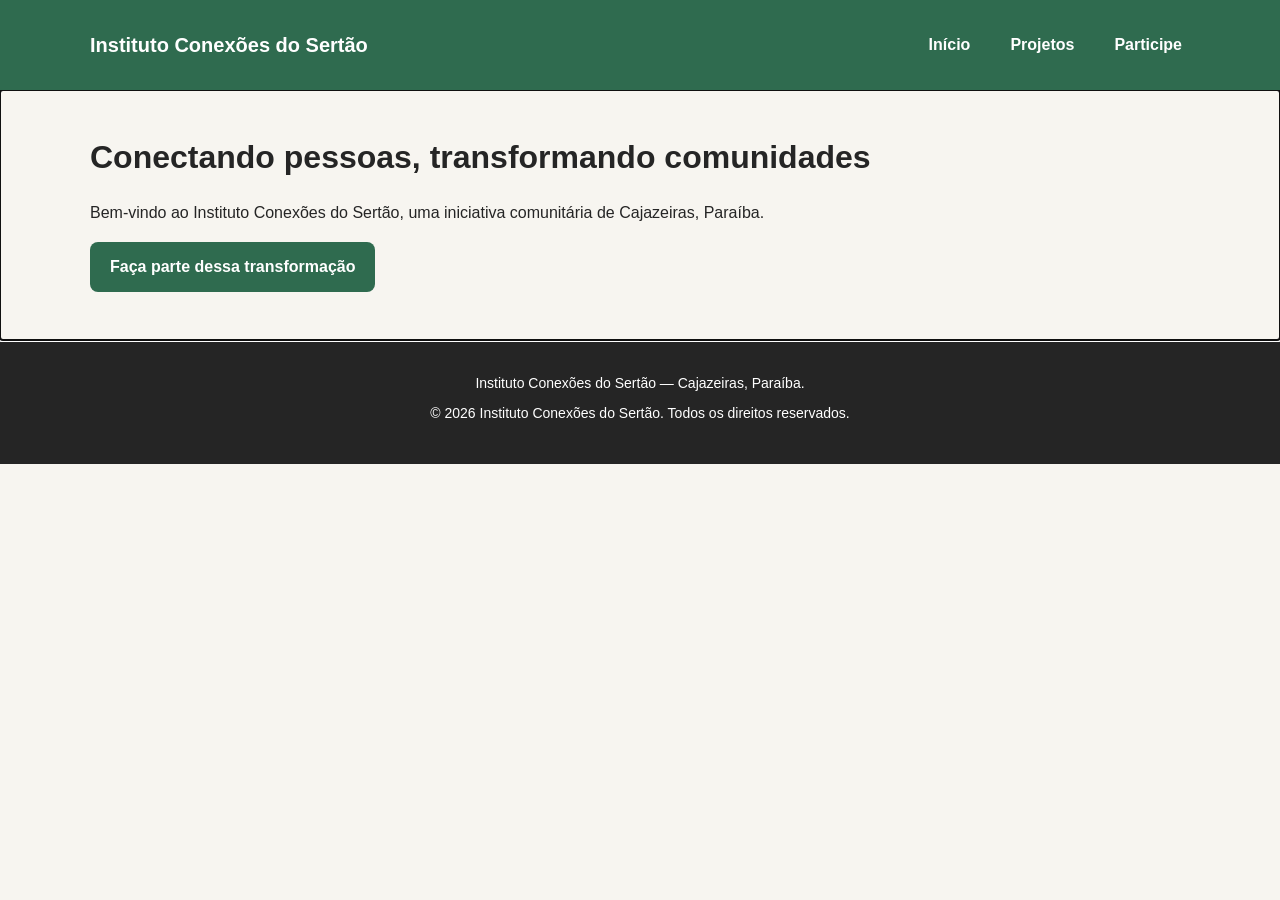
<file: index.html>
<!DOCTYPE html>
<html lang="pt-BR">
<head>
    <meta charset="UTF-8">
    <meta name="viewport" content="width=device-width, initial-scale=1.0">
    <title>Instituto Conexões do Sertão</title>
    <link rel="stylesheet" href="./css/style.css">
    <script type="module" src="./js/main.js"></script>
</head>

<body>
    <header class="cabecalho">
        <div class="container cabecalho-conteudo">

            <h1 class="logo">
                <a href="#/inicio">Instituto Conexões do Sertão</a>
            </h1>

            <nav class="navegacao-desktop"
                 aria-label="Navegação principal">

                <a href="#/inicio">Início</a>

                <div class="dropdown">
                    <a href="#/projetos">Projetos</a>

                    <div class="dropdown-menu">
                        <a href="#/projetos/coleta">Coleta Seletiva</a>
                        <a href="#/projetos/cultura">Cultura e Memória</a>
                        <a href="#/projetos/conexoes">Conexões Comunitárias</a>
                    </div>
                </div>

                <a href="#/cadastro">Participe</a>
            </nav>

            <details class="menu-mobile">
                <summary aria-label="Abrir menu de navegação">
                    <span class="icone-menu" aria-hidden="true">☰</span>
                    <span class="texto-menu">Menu</span>
                </summary>

                <nav aria-label="Navegação mobile">
                    <a href="#/inicio">Início</a>
                    <a href="#/projetos">Projetos</a>
                    <a href="#/cadastro">Participe</a>
                </nav>
            </details>

        </div>
    </header>

    <main id="conteudo" tabindex="-1">
        <div class="container">
            <p>Carregando conteúdo...</p>
        </div>
    </main>

    <footer class="rodape">
        <div class="container">
            <p>Instituto Conexões do Sertão — Cajazeiras, Paraíba.</p>
            <p>© 2026 Instituto Conexões do Sertão.
               Todos os direitos reservados.</p>
        </div>
    </footer>
</body>
</html>
</file>
<file: css/style.css>
/* =========================================================
   INSTITUTO CONEXÕES DO SERTÃO
   Experiência Prática III - JavaScript / SPA (base CSS da EP II)
   ========================================================= */


/* =========================================================
   1. DESIGN SYSTEM
   ========================================================= */

:root {
    /* Cores */
    --cor-primaria: #2F6B4F;
    --cor-primaria-escura: #1F4D38;
    --cor-secundaria: #93451F; /* Terracota escuro: texto branco AA */
    --cor-secundaria-clara: #F4C5A7; /* Destaque em fundo verde */
    --cor-fundo: #F7F5F0;
    --cor-superficie: #FFFFFF;
    --cor-texto: #252525;
    --cor-texto-secundario: #5C5C5C;

    /* Pares de cores padrão para leitura (WCAG AA, texto normal >= 4.5:1):
       #252525 sobre #FFFFFF ou #F7F5F0: texto principal;
       #5C5C5C sobre #FFFFFF ou #F7F5F0: texto secundário;
       #FFFFFF sobre #2F6B4F ou #1F4D38: cabeçalho e botão primário;
       #FFFFFF sobre #93451F: botão secundário;
       Evitar branco sobre o antigo terracota #C96F3B em texto pequeno.
       Não utilizar as cores de status isoladamente para transmitir informação. */

    /* Cores auxiliares */
    --cor-sucesso: #287A4B;
    --cor-erro: #B42318;
    --cor-info: #245B78;
    --cor-borda: #D8D4CC;

    /* Tipografia */
    --fonte-xs: 0.875rem;
    --fonte-sm: 1rem;
    --fonte-md: 1.25rem;
    --fonte-lg: 2rem;
    --fonte-xl: 3rem;

    /* Espaçamentos */
    --espaco-xs: 0.5rem;
    --espaco-sm: 1rem;
    --espaco-md: 1.5rem;
    --espaco-lg: 2rem;
    --espaco-xl: 3rem;

    /* Outros padrões */
    --raio: 12px;
    --sombra: 0 4px 14px rgba(0, 0, 0, 0.08);
    --transicao: 0.25s ease;
}


/* =========================================================
   2. CONFIGURAÇÕES GLOBAIS
   ========================================================= */

* {
    box-sizing: border-box;
    margin: 0;
    padding: 0;
}

html {
    scroll-behavior: smooth;
}

body {
    font-family: Arial, Helvetica, sans-serif;
    font-size: var(--fonte-sm);
    line-height: 1.6;
    color: var(--cor-texto);
    background-color: var(--cor-fundo);
}

img {
    max-width: 100%;
    height: auto;
    display: block;
}

a {
    color: inherit;
}

h1,
h2,
h3 {
    line-height: 1.2;
}

h1 {
    font-size: var(--fonte-lg);
}

h2 {
    font-size: var(--fonte-lg);
    margin-bottom: var(--espaco-md);
}

h3 {
    font-size: var(--fonte-md);
    margin-bottom: var(--espaco-sm);
}

p {
    margin-bottom: var(--espaco-sm);
}


/* =========================================================
   3. CONTAINER E GRID DE 12 COLUNAS
   ========================================================= */

.container {
    width: 90%;
    max-width: 1200px;
    margin: 0 auto;
}

.grid {
    display: grid;
    grid-template-columns: repeat(12, 1fr);
    gap: var(--espaco-md);
}

.col-4 {
    grid-column: span 4;
}

.col-6 {
    grid-column: span 6;
}


/* =========================================================
   4. CABEÇALHO E NAVEGAÇÃO
   ========================================================= */

.cabecalho {
    background-color: var(--cor-primaria);
    color: var(--cor-superficie);
    position: relative;
    z-index: 100;
}

.cabecalho-conteudo {
    display: flex;
    justify-content: space-between;
    align-items: center;
    gap: var(--espaco-md);
    min-height: 90px;
}

.logo {
    font-size: var(--fonte-md);
}

.logo a {
    color: var(--cor-superficie);
    text-decoration: none;
}

.navegacao-desktop {
    display: flex;
    align-items: center;
    gap: var(--espaco-md);
}

.navegacao-desktop > a,
.dropdown > a {
    color: var(--cor-superficie);
    text-decoration: none;
    font-weight: bold;
    padding: var(--espaco-xs);
    transition:
        background-color var(--transicao),
        color var(--transicao);
}

.navegacao-desktop > a:hover,
.dropdown > a:hover {
    color: var(--cor-secundaria-clara);
}


/* =========================================================
   5. DROPDOWN
   ========================================================= */

.dropdown {
    position: relative;
}

.dropdown-menu {
    display: none;
    position: absolute;
    top: 100%;
    left: 0;
    min-width: 230px;
    background-color: var(--cor-superficie);
    border-radius: var(--raio);
    box-shadow: var(--sombra);
    padding: var(--espaco-xs);
}

.dropdown-menu a {
    display: block;
    padding: var(--espaco-sm);
    color: var(--cor-texto);
    text-decoration: none;
    border-radius: 8px;
    transition: background-color var(--transicao);
}

.dropdown-menu a:hover,
.dropdown-menu a:focus-visible {
    background-color: var(--cor-fundo);
}

.dropdown:hover .dropdown-menu,
.dropdown:focus-within .dropdown-menu {
    display: block;
}


/* =========================================================
   6. MENU MOBILE
   ========================================================= */

.menu-mobile {
    display: none;
    position: relative;
}

.menu-mobile summary {
    cursor: pointer;
    list-style: none;
    font-weight: bold;
}

.menu-mobile summary::-webkit-details-marker {
    display: none;
}

.icone-menu {
    font-size: var(--fonte-md);
    margin-right: var(--espaco-xs);
}

.menu-mobile nav {
    position: absolute;
    right: 0;
    top: calc(100% + 10px);
    min-width: 210px;
    background-color: var(--cor-superficie);
    border-radius: var(--raio);
    box-shadow: var(--sombra);
    padding: var(--espaco-sm);
}

.menu-mobile nav a {
    display: block;
    color: var(--cor-texto);
    text-decoration: none;
    padding: var(--espaco-sm);
    border-radius: 8px;
}

.menu-mobile nav a:hover,
.menu-mobile nav a:focus-visible {
    background-color: var(--cor-fundo);
}


/* =========================================================
   7. SEÇÕES
   ========================================================= */

.secao {
    padding: var(--espaco-xl) 0;
}

.secao-destaque {
    background-color: #ECE9E1;
}

.hero {
    padding: var(--espaco-xl) 0;
    background-color: var(--cor-superficie);
}

.hero-grid {
    display: grid;
    grid-template-columns: repeat(12, 1fr);
    gap: var(--espaco-xl);
    align-items: center;
}

.hero-conteudo {
    grid-column: span 6;
}

.hero-imagem {
    grid-column: span 6;
}

.hero-conteudo h2 {
    font-size: var(--fonte-xl);
    color: var(--cor-primaria-escura);
}

.hero-imagem img {
    width: 100%;
    border-radius: var(--raio);
    box-shadow: var(--sombra);
}


/* =========================================================
   8. CARDS
   ========================================================= */

.card {
    background-color: var(--cor-superficie);
    padding: var(--espaco-lg);
    border-radius: var(--raio);
    border: 1px solid var(--cor-borda);
    box-shadow: var(--sombra);
    transition:
        transform var(--transicao),
        box-shadow var(--transicao);
}

.card:hover {
    transform: translateY(-4px);
    box-shadow: 0 8px 20px rgba(0, 0, 0, 0.12);
}

.projeto-card {
    display: flex;
    flex-direction: column;
    align-items: flex-start;
}

.projeto-card p {
    flex-grow: 1;
}


/* =========================================================
   9. BOTÕES
   ========================================================= */

.botao {
    display: inline-block;
    border: none;
    border-radius: 8px;
    padding: 0.75rem 1.25rem;
    background-color: var(--cor-primaria);
    color: var(--cor-superficie);
    font: inherit;
    font-weight: bold;
    text-decoration: none;
    cursor: pointer;

    transition:
        background-color var(--transicao),
        box-shadow var(--transicao),
        transform var(--transicao),
        opacity var(--transicao);
}

.botao:hover {
    background-color: var(--cor-primaria-escura);
    box-shadow: var(--sombra);
}

.botao:focus-visible {
    outline: 3px solid var(--cor-secundaria);
    outline-offset: 3px;
}

.botao:active {
    transform: scale(0.98);
}

.botao:disabled {
    opacity: 0.5;
    cursor: not-allowed;
    box-shadow: none;
}

.botao-secundario {
    background-color: var(--cor-secundaria);
}

.botao-secundario:hover {
    background-color: #743515;
}

.botao-neutro {
    background-color: var(--cor-texto-secundario);
}

.botao-neutro:hover {
    background-color: var(--cor-texto);
}


/* =========================================================
   10. BADGES
   ========================================================= */

.badge {
    display: inline-block;
    padding: 0.3rem 0.7rem;
    margin-bottom: var(--espaco-sm);
    border-radius: 999px;
    font-size: var(--fonte-xs);
    font-weight: bold;
}

.badge-verde {
    background-color: #DDEDE4;
    color: var(--cor-primaria-escura);
}

.badge-terra {
    background-color: #F5DFD2;
    color: #713718;
}

.badge-neutro {
    background-color: #E8E8E8;
    color: var(--cor-texto);
}


/* =========================================================
   11. ALERTAS
   ========================================================= */

.alerta {
    padding: var(--espaco-md);
    margin-top: var(--espaco-md);
    border-radius: var(--raio);
    border-left: 5px solid;
}

.alerta-info {
    background-color: #E8F2F7;
    color: #173E53;
    border-color: var(--cor-info);
}


/* =========================================================
   12. TOAST
   ========================================================= */

.toast {
    display: flex;
    align-items: flex-start;
    gap: var(--espaco-sm);

    position: fixed;
    right: var(--espaco-lg);
    bottom: var(--espaco-lg);

    max-width: 360px;
    padding: var(--espaco-md);

    background-color: var(--cor-primaria-escura);
    color: var(--cor-superficie);

    border-radius: var(--raio);
    box-shadow: 0 8px 24px rgba(0, 0, 0, 0.22);

    z-index: 200;
}

.toast p {
    margin: 0;
    font-size: var(--fonte-xs);
}

.toast-icone {
    font-size: var(--fonte-md);
    font-weight: bold;
}


/* =========================================================
   13. CTA
   ========================================================= */

.cta {
    background-color: var(--cor-primaria-escura);
    color: var(--cor-superficie);
    padding: var(--espaco-xl) 0;
}

.cta-conteudo {
    display: flex;
    flex-direction: column;
    align-items: center;
    justify-content: center;
    text-align: center;
}

.cta-conteudo p {
    max-width: 700px;
}


/* =========================================================
   14. CONTATO
   ========================================================= */

.contato {
    font-style: normal;
}


/* =========================================================
   15. FORMULÁRIO
   ========================================================= */

.formulario-container {
    max-width: 900px;
}

.formulario-introducao {
    margin-bottom: var(--espaco-lg);
}

.formulario {
    background-color: var(--cor-superficie);
    padding: var(--espaco-lg);
    border-radius: var(--raio);
    box-shadow: var(--sombra);
}

fieldset {
    border: 1px solid var(--cor-borda);
    border-radius: var(--raio);
    padding: var(--espaco-md);
    margin-bottom: var(--espaco-lg);
}

legend {
    padding: 0 var(--espaco-xs);
    color: var(--cor-primaria-escura);
    font-size: var(--fonte-md);
    font-weight: bold;
}

.form-grid {
    display: grid;
    grid-template-columns: repeat(2, 1fr);
    gap: var(--espaco-md);
}

.campo {
    display: flex;
    flex-direction: column;
    gap: var(--espaco-xs);
}

.campo-completo {
    grid-column: 1 / -1;
}

label {
    font-weight: bold;
}

input,
select,
textarea {
    width: 100%;
    padding: 0.75rem;
    border: 2px solid var(--cor-borda);
    border-radius: 8px;
    background-color: var(--cor-superficie);
    color: var(--cor-texto);
    font: inherit;

    transition:
        border-color var(--transicao),
        box-shadow var(--transicao),
        background-color var(--transicao);
}

textarea {
    resize: vertical;
}

input:focus,
select:focus,
textarea:focus {
    border-color: var(--cor-primaria);
    outline: none;
    box-shadow: 0 0 0 3px rgba(47, 107, 79, 0.15);
}


/* =========================================================
   16. VALIDAÇÃO VISUAL
   ========================================================= */

input:not([type="checkbox"]):valid:not(:placeholder-shown),
textarea:valid:not(:placeholder-shown) {
    border-color: var(--cor-sucesso);
}

input:not([type="checkbox"]):invalid:not(:placeholder-shown),
textarea:invalid:not(:placeholder-shown) {
    border-color: var(--cor-erro);
    background-color: #FFF8F7;
}

select:valid {
    border-color: var(--cor-sucesso);
}

.termos {
    display: flex;
    align-items: flex-start;
    gap: var(--espaco-sm);
    margin-bottom: var(--espaco-lg);
}

.termos input {
    width: auto;
    margin-top: 0.35rem;
}

.acoes-formulario {
    display: flex;
    align-items: center;
    gap: var(--espaco-sm);
    flex-wrap: wrap;
}


/* =========================================================
   17. RODAPÉ
   ========================================================= */

.rodape {
    padding: var(--espaco-lg) 0;
    background-color: var(--cor-texto);
    color: var(--cor-superficie);
    text-align: center;
    font-size: var(--fonte-xs);
}

.rodape p {
    margin-bottom: var(--espaco-xs);
}


/* =========================================================
   18. ACESSIBILIDADE - FOCO DOS LINKS
   ========================================================= */

a:focus-visible,
summary:focus-visible {
    outline: 3px solid var(--cor-secundaria);
    outline-offset: 4px;
}


/* =========================================================
   19. BREAKPOINT 1
   CELULARES PEQUENOS - até 479px
   ========================================================= */

@media (max-width: 479px) {

    .container {
        width: 92%;
    }

    .navegacao-desktop {
        display: none;
    }

    .menu-mobile {
        display: block;
    }

    .cabecalho-conteudo {
        min-height: 75px;
    }

    .logo {
        font-size: var(--fonte-sm);
        max-width: 210px;
    }

    .texto-menu {
        display: none;
    }

    .hero {
        padding: var(--espaco-lg) 0;
    }

    .hero-conteudo,
    .hero-imagem {
        grid-column: 1 / -1;
    }

    .hero-conteudo h2 {
        font-size: var(--fonte-lg);
    }

    /* Celular pequeno: cards 12/12 (uma coluna). */
    /* Cards institucionais e de projetos: 12/12, uma coluna. */
    .col-4,
    .col-6 {
        grid-column: 1 / -1;
    }

    .form-grid {
        grid-template-columns: 1fr;
    }

    .campo-completo {
        grid-column: auto;
    }

    .formulario {
        padding: var(--espaco-sm);
    }

    .toast {
        position: static;
        max-width: none;
        margin: var(--espaco-md);
    }

    .acoes-formulario {
        flex-direction: column;
        align-items: stretch;
    }

    .acoes-formulario .botao {
        width: 100%;
    }
}


/* =========================================================
   20. BREAKPOINT 2
   CELULARES MAIORES - 480px a 767px
   ========================================================= */

@media (min-width: 480px) and (max-width: 767px) {

    .navegacao-desktop {
        display: none;
    }

    .menu-mobile {
        display: block;
    }

    .hero-conteudo,
    .hero-imagem {
        grid-column: 1 / -1;
    }

    .hero-conteudo h2 {
        font-size: 2.4rem;
    }

    /* Cards institucionais e de projetos: 12/12, uma coluna. */
    .col-4,
    .col-6 {
        grid-column: 1 / -1;
    }

    .form-grid {
        grid-template-columns: 1fr;
    }

    .campo-completo {
        grid-column: auto;
    }

    .toast {
        right: var(--espaco-sm);
        bottom: var(--espaco-sm);
        max-width: 320px;
    }
}


/* =========================================================
   21. BREAKPOINT 3
   TABLETS - 768px a 1023px
   ========================================================= */

@media (min-width: 768px) and (max-width: 1023px) {

    .container {
        width: 92%;
    }

    .navegacao-desktop {
        gap: var(--espaco-sm);
    }

    .hero-conteudo {
        grid-column: span 7;
    }

    .hero-imagem {
        grid-column: span 5;
    }

    /* Tablet: dois cards 6/12; último card 12/12. */
    .cards-institucionais .col-4,
    .projetos-grid .col-4 {
        grid-column: span 6;
    }

    .cards-institucionais .col-4:last-child,
    .projetos-grid .col-4:last-child {
        grid-column: span 12;
    }
}


/* =========================================================
   22. BREAKPOINT 4
   DESKTOPS - 1024px a 1439px
   ========================================================= */

@media (min-width: 1024px) and (max-width: 1439px) {

    .container {
        max-width: 1100px;
    }

    .hero-conteudo,
    .hero-imagem {
        grid-column: span 6;
    }

    /* Desktop: três cards 4/12. */
    .projetos-grid .col-4,
    .cards-institucionais .col-4 {
        grid-column: span 4;
    }
}


/* =========================================================
   23. BREAKPOINT 5
   TELAS GRANDES - 1440px ou mais
   ========================================================= */

@media (min-width: 1440px) {

    .container {
        max-width: 1280px;
    }

    .hero {
        padding: 4rem 0;
    }

    .hero-conteudo h2 {
        font-size: 3.25rem;
    }

    .secao {
        padding: 4rem 0;
    }

    /* Telas grandes: manter três cards 4/12, ampliando o espaçamento. */
    .grid {
        gap: var(--espaco-lg);
    }
}

/* =========================================================
   24. MELHORIAS DE ACESSIBILIDADE — EXPERIÊNCIA III
   ========================================================= */

/* O foco permanece visível nos controles e links da SPA. */
button:focus-visible,
input:focus-visible,
select:focus-visible,
textarea:focus-visible {
    outline: 3px solid var(--cor-secundaria);
    outline-offset: 3px;
}

/* Mensagens de validação: cor + texto, nunca apenas cor. */
.mensagem-erro {
    color: #922018;
    font-weight: bold;
}

/* Respeita a preferência de pessoas sensíveis a animações. */
@media (prefers-reduced-motion: reduce) {
    html { scroll-behavior: auto; }
    *, *::before, *::after {
        transition-duration: 0.01ms !important;
        animation-duration: 0.01ms !important;
    }
}
</file>
